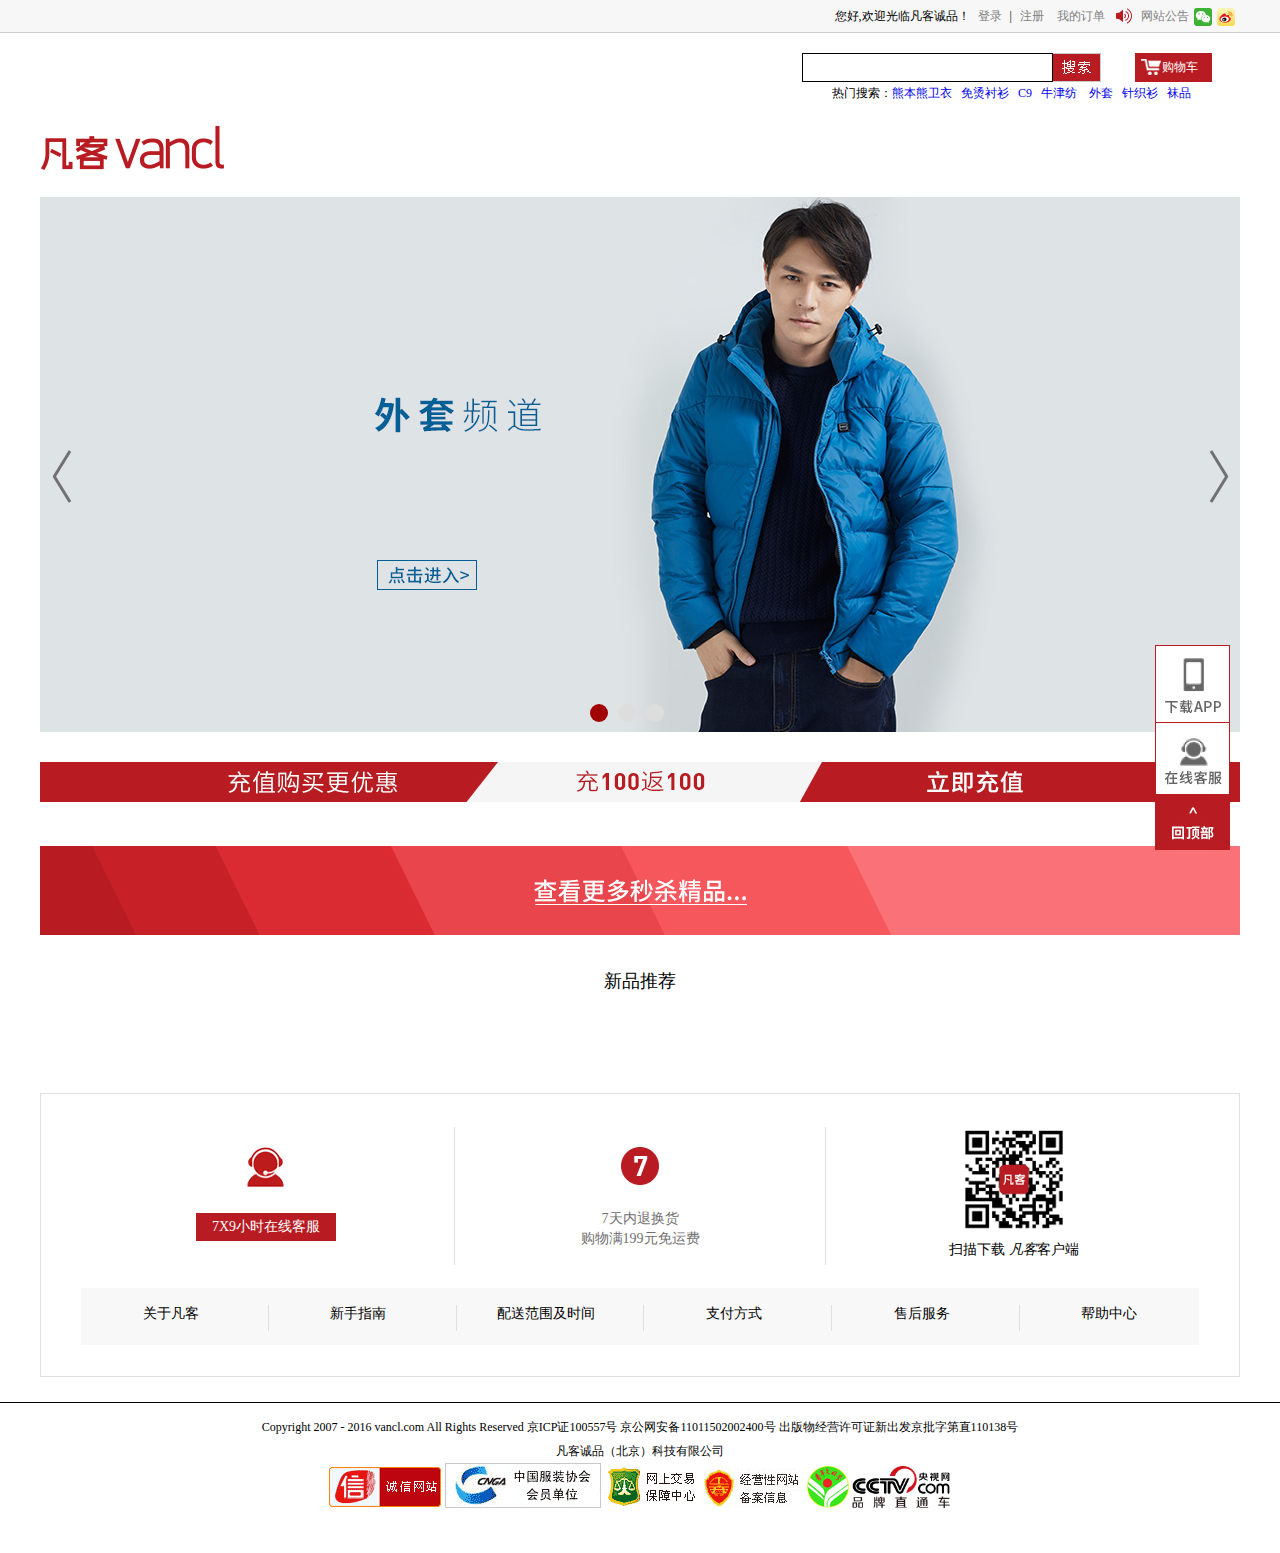
<file: pc-shop/index.html>
<!DOCTYPE html>
<html lang="en">
<head>
    <meta charset="UTF-8">
    <meta name="viewport" content="width=device-width, initial-scale=1.0">
    <meta http-equiv="X-UA-Compatible" content="ie=edge">
    <title>凡客VANCL-互联网快时尚品牌,服装,鞋,配饰,网上购物货到付款网站,7天无条件退货</title>
    <link rel="shortcut icon" href="http://i.vanclimg.com/common/favicon/favicon.ico " type="image/x-icon" />
    <link rel="stylesheet" href="css/index.css">
    <link rel="stylesheet" type="text/css" href="css/ljz.css"/>
</head>
<body>
    <header>
        <div id="A1">
            <div>
                <span>您好,欢迎光临凡客诚品！ </span><span class="login"> <a href="login.html">登录</a> | <a href="register.html">注册</a></span> <a href="#">我的订单</a><a href="#"><img src="img/notice.png" alt=""> 网站公告</a><img src="img/w1.jpg" alt=""><img src="img/w2.jpg" alt="">
            </div> 
        </div>
    </header>
    <nav>
        <div class="search">
            <div class="search-1">
                <div class="a1"><input type="text" class="b1" id="search"><input type="button"  class="b2" id="btn1"></div> 
                <div class="a2"><a href="cart.html"><span>购物车</span></a> </div>
                <span>热门搜索：<a href="#">熊本熊卫衣  </a>&nbsp&nbsp<a href="#">免烫衬衫  </a>&nbsp&nbsp<a href="#">C9  </a>&nbsp&nbsp<a href="#">牛津纺  </a>&nbsp&nbsp
                    <a href="#">外套  </a>&nbsp&nbsp<a href="#">针织衫  </a>&nbsp&nbsp<a href="#">袜品  </a></span>
            </div>
        </div>      
        <div class="nav">
            <a href="#"></a>
            <ul id="nav">
            </ul>  
        </div>
        <div class="banner">
            <div class="btns">
                <a href="javascript:;" class="leftBtn" ></a>
                <a href="javascript:;" class="rightBtn"></a>
            </div>
            <div class="m_unit">
                <ul>
                    <li class="oLi"><a href="#"><img src="img/banner01.jpg" alt="" /></a></li>
                    <li><a href="#"><img src="img/banner02.jpg" alt="" /></a></li>
                    <li><a href="#"><img src="img/banner03.jpg" alt="" /></a></li>
                </ul>
            </div>
            <div class="circles">
                 <ol>
                    <li class="cur"></li>
                    <li></li>
                    <li></li>
                </ol>
            </div>
    </div>    
        <a href="#" class="czt"><img src="img/czt.jpg" alt=""></a>
    
</nav>
<div class="main">
    <!-- <h2>
       <p> 秒杀即将开始，距开始还有<span>00</span><span>00</span><span>00</span></p>
    </h2> -->
    <ul class="goodsUl" id="goodsUl">

    </ul>
    <a href="#"><img src="img/web824.jpg" alt=""></a>
</div>
<div class="xinping">
    <h3>新品推荐</h3>
    <ul class="shop" id="shop"></ul>
</div>
<aside>
    <div>
        <div>
            <ul>
                <li>
                    <img src="img/onlinecustomer.png" alt="">
                    <p>7X9小时在线客服</p>
                </li>
                <li>
                    <img src="img/seven.png" alt="">
                    <p>7天内退换货</p>
                    <p>购物满199元免运费</p>              
                </li>
                <li>
                    <img src="img/2014_8_29_16_39_33_7709.jpg" alt="">
                    <p>
                        扫描下载 <em>凡客</em>客户端  
                    </p>
                </li>
            </ul>
        </div>
        <div>
            <ul>
                <li><a href="#">关于凡客</a></li>
                <li><a href="#">新手指南</a></li>
                <li><a href="#">配送范围及时间</a></li>
                <li><a href="#">支付方式</a></li>
                <li><a href="#">售后服务</a></li>
                <li><a href="#">帮助中心</a></li>
            </ul>
        </div>
    </div>
</aside>
<footer>
    <p>Copyright 2007 - 2016 vancl.com All Rights Reserved 京ICP证100557号 京公网安备11011502002400号 出版物经营许可证新出发京批字第直110138号</p>
    <p>凡客诚品（北京）科技有限公司</p>
    <span>
        <a href="#"></a>
        <a href="#"></a>
        <a href="#"></a>
        <a href="#"></a>
        <a href="#"></a>
        <a href="#"></a>
    </span>
</footer>
<section>
    <a href="#"></a>
    <a href="#"></a>
    <a href="#"></a>
</section>
<script src="js/jquery-1.12.3.min.js"></script>
<script src="js/lbt.js"></script>
<script src="js/ljz.js"></script>
<script>
    
</script>
</body>
</html>
</file>
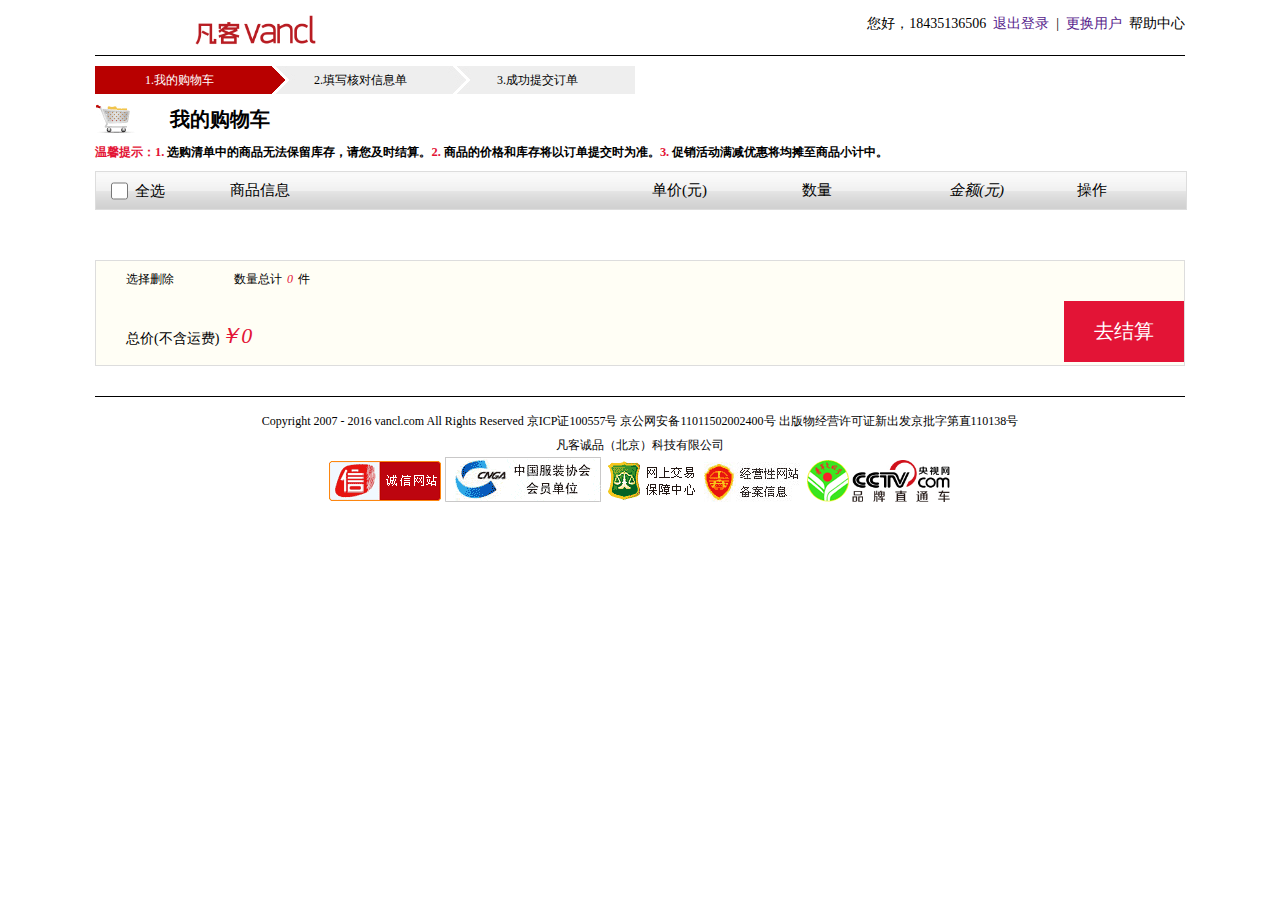
<file: pc-shop/cart.html>
<!DOCTYPE html>
<html>
	<head>
		<meta charset="UTF-8">
		<title>购物车页面</title>
		<link rel="stylesheet" type="text/css" href="css/cart.css"/>
	</head>
	<body>
		<header>
			<a href="index.html"><img src="img/logo18546.png" alt=""></a> 
			<span>您好，18435136506&nbsp&nbsp<a href="">退出登录&nbsp&nbsp</a>|<a href="">&nbsp&nbsp更换用户</a>&nbsp&nbsp<a>帮助中心</a></span>
		</header>
		<div class="shop" id="Shop">
			<div> <span> 1.我的购物车</span><span> 2.填写核对信息单</span><span>3.成功提交订单</span> </div>
			<h1><div></div> 我的购物车</h1>
			<h5><span>温馨提示：1.</span> 选购清单中的商品无法保留库存，请您及时结算。<span>2.</span> 商品的价格和库存将以订单提交时为准。<span>3.</span> 促销活动满减优惠将均摊至商品小计中。</h5>
			<div class="shop-list">
				<div class="shop-list-check">
					<input type="checkbox" id="selectAll"/>
					<i>全选</i>
				</div>
				<div class="shop-list-mas">商品信息</div>
				<div class="shop-list-one">单价(元)</div>
				<div class="shop-list-s">数量</div>
				<em>金额(元)</em>
				<span>操作</span>
			</div>
		</div>
		
		<div class="shop-set" id="shopSet">
			<div class="shop-set-box">
				<p> <span id="Delete">选择删除</span><span>数量总计<em id="Amount">0</em>件</span></p>
				<span>总价(不含运费)<em id="Money">￥0</em></span>
				<a id="checkout">去结算</a>
			</div>
		</div>
		<footer>
				<p>Copyright 2007 - 2016 vancl.com All Rights Reserved 京ICP证100557号 京公网安备11011502002400号 出版物经营许可证新出发京批字第直110138号</p>
				<p>凡客诚品（北京）科技有限公司</p>
				<span>
					<a href="#"></a>
					<a href="#"></a>
					<a href="#"></a>
					<a href="#"></a>
					<a href="#"></a>
					<a href="#"></a>
				</span>
		</footer>
		
		
		<script src="js/jquery-1.12.3.min.js" type="text/javascript" charset="utf-8"></script>
		<script type="text/javascript">
			
			$.ajax({
				"url":"http://h6.duchengjiu.top/shop/api_cart.php?token="+localStorage.token,
				"type":"GET",
				"dataType": "json",
				"success": function(response){
					console.log(response);
					
					if(response.data.length > 0){
						//循环数据
						for(var i=0;i<response.data.length;i++){
							var obj = response.data[i];
							
							var html = `<div class="goods">
										<div class="goods-box">
											<input type="checkbox" class="chkbox"/>
											<input type="hidden" class="goods_id" value=" ${ obj.goods_id } "/>
											<img src="${ obj.goods_thumb }" alt="" />
											<p>${ obj.goods_name }</p>
										</div>
										
										<div class="goods-one">${ obj.goods_price }</div>
										<div class="goods-lists">
											<span class="left-button">-</span>
											<input type="text" class="center-text" value="${ obj.goods_number }"/>
											<span class="right-button">+</span>
										</div>
										<div class="goods-sum">${ obj.goods_price * obj.goods_number }</div>
										<div class="goods-op">
											<span>删除</span>
										</div>
									</div>`;
							
							
							$("#Shop").html( $("#Shop").html()+html );
						}
						
						//添加删除事件
						$(".goods-op").click(function(){
							alert("是否要删除！");
							var goods = this.parentNode;
//							console.log(goods);
							$(goods).remove();
							//删除数据库中，相应的内容
							updetaCartAjax(this,0);
						})
						
						//加号事件
						$(".right-button").click(function(){
							uadataCart(this,"+1");
						})
						//减号事件
						$(".left-button").click(function(){
							uadataCart(this,"-1");
						})
						//键盘事件监听上下两个按钮
//						$(".center-text").keydown(function(){
//							stepSetGoods(this,event);
//						})
						$(".center-text").blur(function(){
							setGoods(this);
						})
						
					}
				}
			});
			

//选中元素删除商品信息
$("#Delete").click(function(){
	//找到商品信息goods里面的复选框(选中状态的)
	var inputs = $(".goods input:checked");
//	console.log(inputs);
	
	
	
	for(var i=0;i<inputs.length;i++){
		var goods_id = document.getElementsByClassName("goods_id")[0].value;
		
		var goodsL = inputs[i].parentNode.parentNode;
//		console.log(goodsL);

		goodsL.parentNode.removeChild(goodsL);
		
		var inpParent = inputs[i].parentNode;
		console.log(inpParent);
		//删除数据库中，相应的内容
		updetaCartAjax(inpParent,0);
	}
	
	
})


//全选和全不选 全局事件委托方法
$("#Shop").click(function(event){
	if(event.target.id === "selectAll" ){
		//得到全选按钮的当前选中状态，存入变量
		var selected = event.target.checked;
//		console.log(selected);
//		console.log( event.target);

		//通过类名找到所有商品的复选框的类数组
		var checkBoxs = document.getElementsByClassName("chkbox");
//		console.log(checkBoxs);
		for(var i=0;i<checkBoxs.length;i++){
			checkBoxs[i].checked = selected;
		}
		showSum();
		return;
	}
	
	//除了全选复选框事件
	if( event.target.type == "checkbox" ){
		showSum();
	}
	
})


//显示总价和选中商品数量
function showSum(){
	//动态得到商品数据的类数组
	var goods = document.getElementsByClassName("goods");
	
	//信号量
	var sum = 0;  //金额累加器
	var num = 0;  //商品数量累加器
	
	for(var i =0;i<goods.length;i++){
		var goodObj = goods[i];
		
		if( $(goodObj).children("div:first").children("input").is(":checked") ){
			sum += parseInt( $(goodObj).children("div:eq(3)").text() );  
			num += parseInt( $(goodObj).children("div:eq(2)").children("input").val() );
		}
		
	}
	
	$("#Money").text("￥"+sum);
	$("#Amount").text(num);
}

//上，下按钮的监听
function stepSetGoods(obj,event){
	event.preventDefault();
	
	if(event.keyCode === 40){
		uadataCart(obj,"-1");
	}else if(event.keyCode === 38){
		uadataCart(obj,"+1");
	}
}

//设置某件商品数量
function setGoods(obj){
	//获取输出的内容
	var num = parseInt( $(obj).val() );
	
	//判断商品数量的值，大于或者小于范围
	if(num < 1 || isNaN(num)){
		$(obj).val(1);
	}
	if(num > 10){
		$(obj).val(10);
	}
	
	uadataCart(obj,$(obj).val());
}

//改变购物车商品数量的业务函数
function uadataCart(obj,num){
	//找对象
	var goods = obj.parentNode.parentNode;
	var goods_id = goods.getElementsByClassName("goods_id")[0].value;
	var goods_number = goods.getElementsByClassName("center-text")[0];
	var goods_number_value= parseInt(goods_number.value);
	var goods_price = goods.getElementsByClassName("goods-one")[0];
	var goods_price_value = parseInt(goods_price.innerText);
	var goods_sum = goods.getElementsByClassName("goods-sum")[0];
	
	//判断范围
	if(num == "-1" && goods_number_value <= 1){
		return;
	}
	if(num == "+1" && goods_number_value >= 10){
		return;
	}
	
	
	if( num === "-1"){
		goods_number_value--;
	}else if( num === "+1"){
		goods_number_value++;
	}else if( num > 0 ){
		goods_number_value = num;
	}else{
		goods_number_value = 1;
	}
	
	//当前商品的值               改变后的变量
	goods_number.value = goods_number_value;
	
	//算出合计金额
	var subtotal = goods_number_value * goods_price_value;
	
	console.log(subtotal);
	//把合计金额改变
	goods_sum.innerText = subtotal;
	
	//调用总金额函数
	showSum();
}


//通过ajax删除商品数据
function updetaCartAjax(obj,num){
	var goods = obj.parentNode;
	var goods_id = goods.getElementsByClassName("goods_id")[0].value;
//	console.log(goods_id)
	
	
	$.ajax({
		"url":"http://h6.duchengjiu.top/shop/api_cart.php?token="+ localStorage.token,
		"type":"POST",
		"dataType": "json",
		"data": {
			"goods_id": goods_id,
			"number": num
		},
		"success": function(response){
				console.log(response);
		}
	});
}
//去下订单页面，到这总金额过去
$("#checkout").click(function(){
	var sum = $("#Money").text().substr(1);
	
	location.href = "checkout.html?sum=" +sum;
	
	
})
			
		</script>
	</body>
</html>
</file>
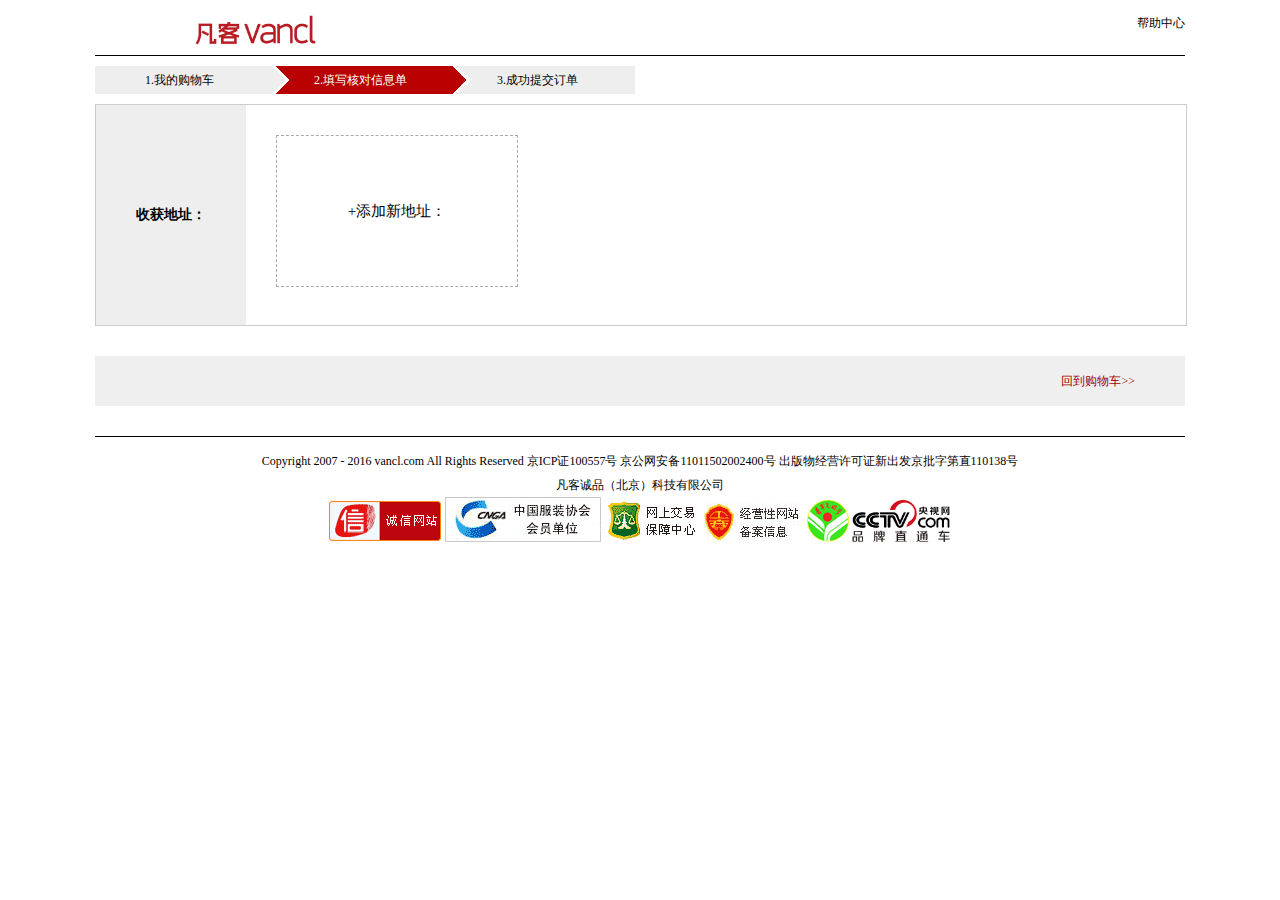
<file: pc-shop/checkout.html>
<!DOCTYPE html>
<html>
	<head>
		<meta charset="UTF-8">
		<title>下订单页面</title>
		<link rel="stylesheet" href="css/checkout.css" />
	</head>
	<body>
			<header>
				<a href="index.html"><img src="img/logo18546.png" alt=""></a> 
				<span><a href="http://help.vancl.com/">帮助中心</a></span>
			</header>
			<div class="shop" id="Shop">
				<div> <span> 1.我的购物车</span><span> 2.填写核对信息单</span><span>3.成功提交订单</span> </div>
				<div class="address">
					<div>收获地址：</div>
					<ul class="addess-ul"></ul>
					<span class="newAddress">+添加新地址：</span>
					
				</div>
				<div class="add" id="add">
					<span class="close">X</span>
					<form action="">
						<p>
							收货人姓名：
							<input type="text" name="address_name" placeholder="请输入收货人姓名"/>
						</p>
						<p>
							手机：
							<input type="text" name="mobile" placeholder="请输入收货人手机号码"/>
						</p>
						<p>
							省：
							<input type="text" name="province" placeholder="请输入收货人所在省"/>
						</p>
						<p>
							市：
							<input type="text" name="city" placeholder="请输入收货人所在市"/>
						</p>
						<p>
							区：
							<input type="text" name="district" placeholder="请输入收货人所在区"/>
						</p>
						<p>
							地址：
							<input type="text" name="address" placeholder="请输入收货人地址"/>
						</p>
						<input type="button" value="新建收货信息" id="btn" style="margin-top:20px;margin-left: 20px;"/>
					</form>
				</div>
			</div>
			<div>
				<!-- <p>商品清单</p>  -->
				<a href="cart.html">回到购物车>></a>
			</div>
			<div></div>
			<!-- <div>
				<span>已支付￥元，还需支付￥元</span>
			</div>
			<div>
				<div>祝您下单愉快，普通商品从签收之日起7日内，可享受7天无理由退换货。</div>
				<button>提交订单</button>
			</div> -->
			<footer>
					<p>Copyright 2007 - 2016 vancl.com All Rights Reserved 京ICP证100557号 京公网安备11011502002400号 出版物经营许可证新出发京批字第直110138号</p>
					<p>凡客诚品（北京）科技有限公司</p>
					<span>
						<a href="#"></a>
						<a href="#"></a>
						<a href="#"></a>
						<a href="#"></a>
						<a href="#"></a>
						<a href="#"></a>
					</span>
			</footer>
		<script src="js/jquery-1.12.3.min.js" type="text/javascript" charset="utf-8"></script>
		<script type="text/javascript">
		address_id = 0;
		function addreddAjax(){
			$.ajax({
				"url": "http://h6.duchengjiu.top/shop/api_useraddress.php?token="+localStorage.token,
				"type": "GET",
				"dataType": "json",
				"success": function(response){
					console.log(response);
					
					var html = '';
					for(var i=0;i<response.data.length;i++){
						var obj = response.data[i];
						
						html += '<li class="address-item" data-id="' + obj.address_id +'">收货人：'
								+ obj.address_name+"<br>"
								+ '省份：' + obj.province+"<br>"
								+ '市：'   + obj.city+"<br>"
								+ '地区：' + obj.district+"<br>"
								+ '街道：' + obj.address+"<br>"
								+ '手机号' + obj.mobile+"<br>"
								+ '<span class="remove">删除</span></li>'; 
						
					}
					console.log(html)
					$(".addess-ul").append(html);
					console.log($(".addess-ul"))
					$(".address-item").click(function(event){
						$(this).addClass("active").siblings().removeClass("active");
						
						if(event.target){
							address_id = event.target.getAttribute("data-id");
							console.log(address_id);
						}
					})
					$(".remove").click(function(){
						console.log(this.parentNode);
						var removeLi = this.parentNode;
						removeLi.parentNode.removeChild(removeLi);
						removeAjax(removeLi);
					})
					
				}
			})
		}

		addreddAjax();	
		function removeAjax(obj){
			console.log( $(obj).attr("data-id") );
			
			var address_id = $(obj).attr("data-id");
			
			$.ajax({
				"url":"http://h6.duchengjiu.top/shop/api_useraddress.php?token=" +localStorage.token+ "&status=delete&address_id="+address_id,
				"type":"get",
				"dataType": "json",
				"success": function(response){
					console.log(response);
				}
			});	
		}
		$(".newAddress").click(function(){
			$("#add").show();
		})
		$(".close").click(function(){
			$("#add").hide();
		})
		$("#btn").click(function(){
			var data = $("form").serialize();
			console.log(data);
			$.ajax({
				"url":"http://h6.duchengjiu.top/shop/api_useraddress.php?token="+localStorage.token+"&status=add",
				"type":"POST",
				"dataType": "json",
				"data": data,
				"success": function(response){
					console.log(response)
					if(response.code === 0){
						$("#add").hide();
						addreddAjax();
					}		
				}
			});
		})
		var sum = location.search.substr(5);		
		$("#sum").html("<h3>当前订单总金额是：￥"+sum+"</h3>");
		$("#order").click(function(){	
			if(address_id === 0){
				alert("请选择地址后在下订单");
				return;
			}
			$.ajax({
				"url":"http://h6.duchengjiu.top/shop/api_order.php?token="+localStorage.token+"&status=add",
				"type":"POST",
				"dataType": "json",
				"data": {
					"address_id": address_id, 
					"total_prices": sum
				},
				"success": function(response){
					console.log(response);
					if(response.code === 0){
						alert("下订单成功！");
						location.href = "order.html";
					}
				}
			});			
		})
		</script>
	</body>
</html>
</file>
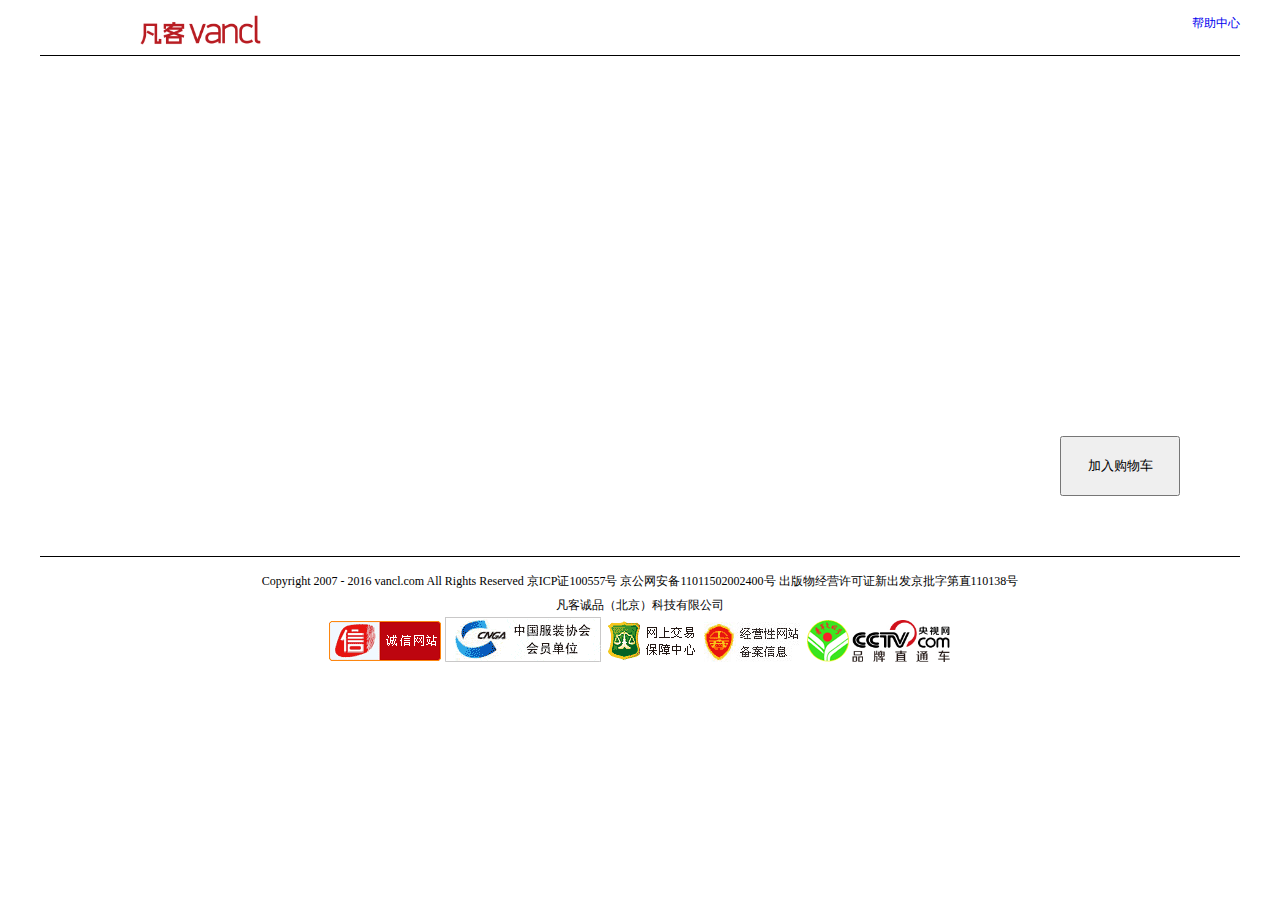
<file: pc-shop/detail.html>
<!DOCTYPE html>
<html>
	<head>
		<meta charset="UTF-8">
		<title>商品详情页</title>
		<style>
		*{margin: 0;padding:0}
		a{text-decoration: none}
		li{list-style: none}
		img{border: none}
		header{
			width: 1200px;
			height: 40px;
			padding-top: 15px;
			border-bottom: 1px solid black;
			margin: 0 auto;
		}
		header img{
			height: 30px;
			float: left;
			margin-left: 100px;
		}
		header span{
			float: right;
			font-size: 12px;	
		}
		#box{
			width: 1200px;
			height:500px;
			margin: 0 auto;
			position: relative
		}
		#box img{
			margin-top: 40px;
			margin-left: 90px;
			display: block;
			float: left;
		}
		#box div{
			width: 500PX;
			margin-top: 40px;
			margin-left: 90px;
			float: left;
		}
		#box div p{
			line-height: 30px;
		}
		#box div p:first-child{
			font-size: 24px;
			line-height: 34px;
			margin-bottom: 20px;
		}
		#box button{
			width:120px;
			height: 60px;
			position: absolute;
			right: 60px;
			bottom: 60px;
		}
		footer{
			width: 1200px;
			height: 124px;
			padding-top:12px;
			margin:0 auto 14px;
			text-align: center;
			font-size: 12px;
			border-top: 1px solid black
		}
		footer p{
			line-height: 24px
		}
		footer span a:nth-child(1){
			background: url("img/spritesbgtop.png") no-repeat scroll 0 -581px transparent;
			display: inline-block;
			height: 42px;
			width: 113px;
		}
		footer span a:nth-child(2){
			background: url("img/spritesbgtop.png") no-repeat scroll 0 -629px transparent;
			display: inline-block;
			height: 45px;
			width: 156px;
		}
		footer span a:nth-child(3){
			background: url("img/spritesbgtop.png") no-repeat scroll 0 -675px transparent;
			display: inline-block;
			height: 42px;
			width: 96px;
		}
		footer span a:nth-child(4){
			background: url("img/spritesbgtop.png") no-repeat scroll -97px -675px transparent;
			display: inline-block;
			height: 42px;
			width: 101px;
		}
		footer span a:nth-child(5){
			background: url("img/spritesbgtop.png") no-repeat scroll -202px -675px transparent;
			display: inline-block;
			height: 42px;
			width: 42px;
		}
		footer span a:nth-child(6){
			background: url("img/kexin_brand_for_others.png") no-repeat;
			background-size: 98px;
			display: inline-block;
			height: 42px;
			width: 100px;
		}
		</style>
	</head>
	<body>
		<!-- <p>
			<input type="text" id="str" placeholder="商品id进行搜索"/>
			<input type="button" value="搜索id" id="btn"/>
		</p> -->
		<header>
			<a href="index.html"><img src="img/logo18546.png" alt=""></a> 
		<span><a href="http://help.vancl.com/">帮助中心</a></span>
		</header>
		<div id="box">
			<button id="crat">加入购物车</button>
		</div>
		<footer>
			<p>Copyright 2007 - 2016 vancl.com All Rights Reserved 京ICP证100557号 京公网安备11011502002400号 出版物经营许可证新出发京批字第直110138号</p>
			<p>凡客诚品（北京）科技有限公司</p>
			<span>
				<a href="#"></a>
				<a href="#"></a>
				<a href="#"></a>
				<a href="#"></a>
				<a href="#"></a>
				<a href="#"></a>
			</span>
		</footer>
		
		<script src="js/jquery-1.12.3.min.js" type="text/javascript" charset="utf-8"></script>
		<script type="text/javascript">
			var str = location.search.substr(1);
			var goodId = str.split("=");
			console.log(goodId[1]);
			$.ajax({
				"url":"http://h6.duchengjiu.top/shop/api_goods.php",
				"type": "GET",
				"dataType": "json",
				"data": {
					"goods_id": goodId[1]
				},
				"success": function(response){
					console.log(response);
					$("#box").append('<img src="' +response.data[0].goods_thumb+ '" alt="" /><div><p>' +response.data[0].goods_name+  '</p><p>' +response.data[0].goods_desc+  '</p><p class="oP">￥' +response.data[0].price+'</p></div>')
					
				}
				
			});
			
			
			// //通过商品id搜索商品内容
			// $("#btn").click(function(){
			// 	var strNew = $("#str").val();
				
			// 	console.log(strNew);
				
				
			// 	$.ajax({
			// 	"url":"http://h6.duchengjiu.top/shop/api_goods.php",
			// 	"type": "GET",
			// 	"dataType": "json",
			// 	"data": {
			// 		"goods_id":strNew
			// 	},
			// 	"success": function(response){
			// 		console.log(response);
					
					
			// 		$("#box").html('<li><img src="' +response.data[0].goods_thumb+ '" alt="" /><p><a href="#">' +response.data[0].goods_name+  '</a></p><p>' +response.data[0].goods_desc+  '</p><p class="oP">￥' +response.data[0].price+'</p></li>')
					
			// 	}
				
			// });
			// })
			$("#crat").click(function(){
				if( !localStorage.getItem("token") ){
					alert("请登录后才能使用加入购物车功能！");
					
					location.href = "login.html#callback=" +location.href;
					return;
				}
				
				console.log(goodId[1]);
				var goods_number = localStorage.getItem("cart"+goodId[1]);
				goods_number = goods_number ? parseInt(goods_number)+1 : 1;
				$.ajax({
					"url":"http://h6.duchengjiu.top/shop/api_cart.php?token="+ localStorage.token,
					"type":"POST",
					"dataType": "json",
					"data": {
						"goods_id": goodId[1],
						"number": goods_number
					},
					"success": function(response){
						console.log(response);
						localStorage.setItem("cart"+goodId[1],goods_number);
					}
				});
			})
		</script>
	</body>
</html>
</file>
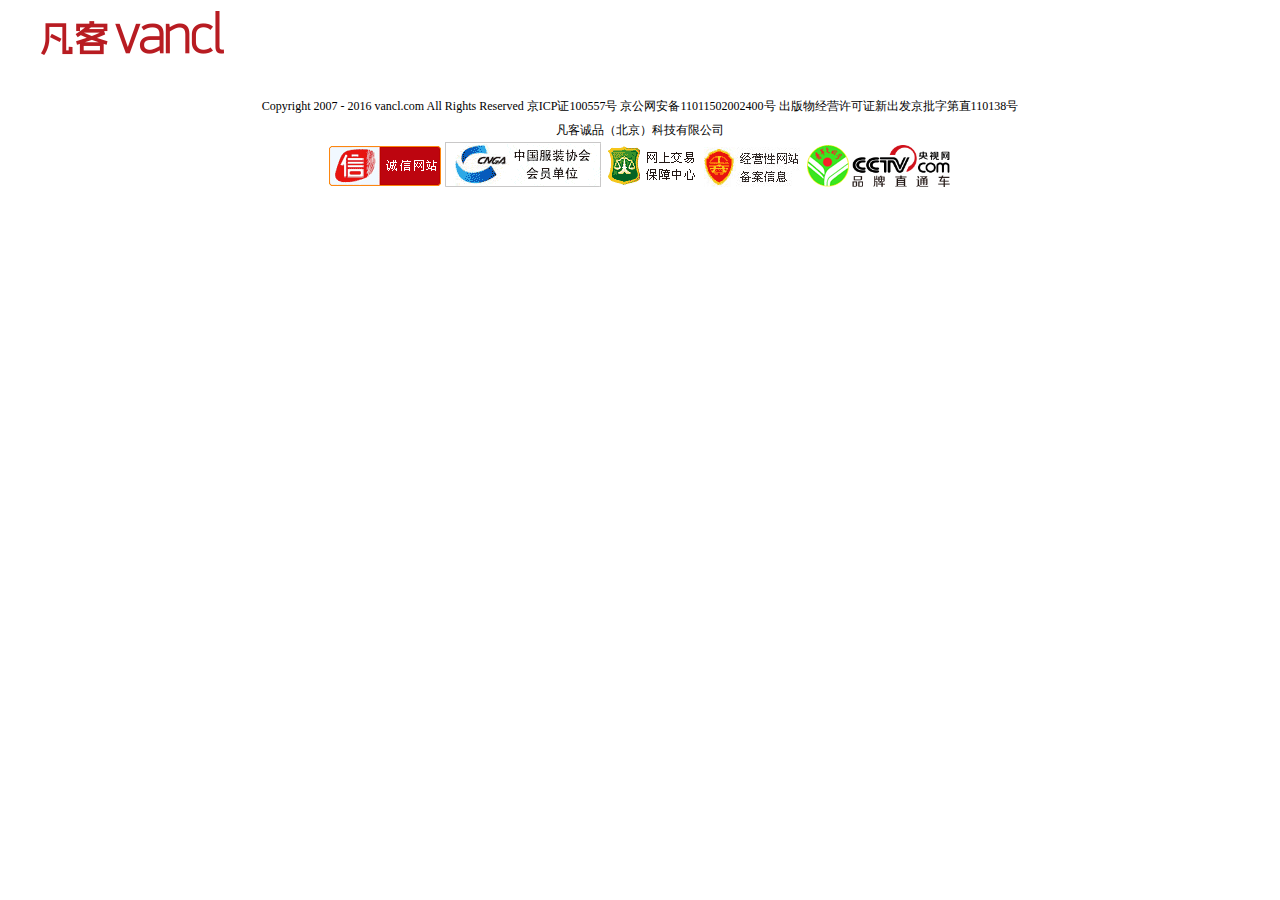
<file: pc-shop/list.html>
<!DOCTYPE html>
<html>
	<head>
		<meta charset="UTF-8">
		<title>分类页面</title>
		<link rel="stylesheet" type="text/css" href="css/ljz.css"/>
		<link rel="stylesheet" type="text/css" href="css/index.css"/>
	</head>
	<body>
		<nav>
			<div class="nav">
				<a href="#"></a>
				<ul id="nav">
				</ul>  
			</div>
		</nav>
		<div class="main">
			<ul class="goodsUl" id="goodsUl">
						
			</ul>
		</div>
		<footer>
				<p>Copyright 2007 - 2016 vancl.com All Rights Reserved 京ICP证100557号 京公网安备11011502002400号 出版物经营许可证新出发京批字第直110138号</p>
				<p>凡客诚品（北京）科技有限公司</p>
				<span>
					<a href="#"></a>
					<a href="#"></a>
					<a href="#"></a>
					<a href="#"></a>
					<a href="#"></a>
					<a href="#"></a>
				</span>
			</footer>
		<script src="js/jquery-1.12.3.min.js" type="text/javascript" charset="utf-8"></script>
		<script type="text/javascript">
			$.get("http://h6.duchengjiu.top/shop/api_cat.php",function(response){		
				for(var i=0;i<response.data.length;i++){
					$("#nav").append('<li><a href="list.html?cat_id=' +response.data[i].cat_id+ '">' +response.data[i].cat_name+ '</a></li>');
					console.log(response.data.length);
				}	
			})
			var str = location.search.substr(1);
			var catId = str.split("=");
			console.log(catId[1]);
			$.ajax({
				"url":"http://h6.duchengjiu.top/shop/api_goods.php",
				"type": "GET",
				"dataType": "json",
				"data": {
					"cat_id": catId[1]
				},
				"success": function(response){
					console.log(response);
					for(var i=0;i<response.data.length;i++){
						$("#goodsUl").append('<li><img src="' +response.data[i].goods_thumb+ '" alt="" /><p><a href="#">' +response.data[i].goods_name+  '</a></p><p>' +response.data[i].goods_desc+  '</p><p class="oP">￥' +response.data[i].price+'</p></li>')
					}
				}
			});
		</script>
	</body>
</html>
</file>
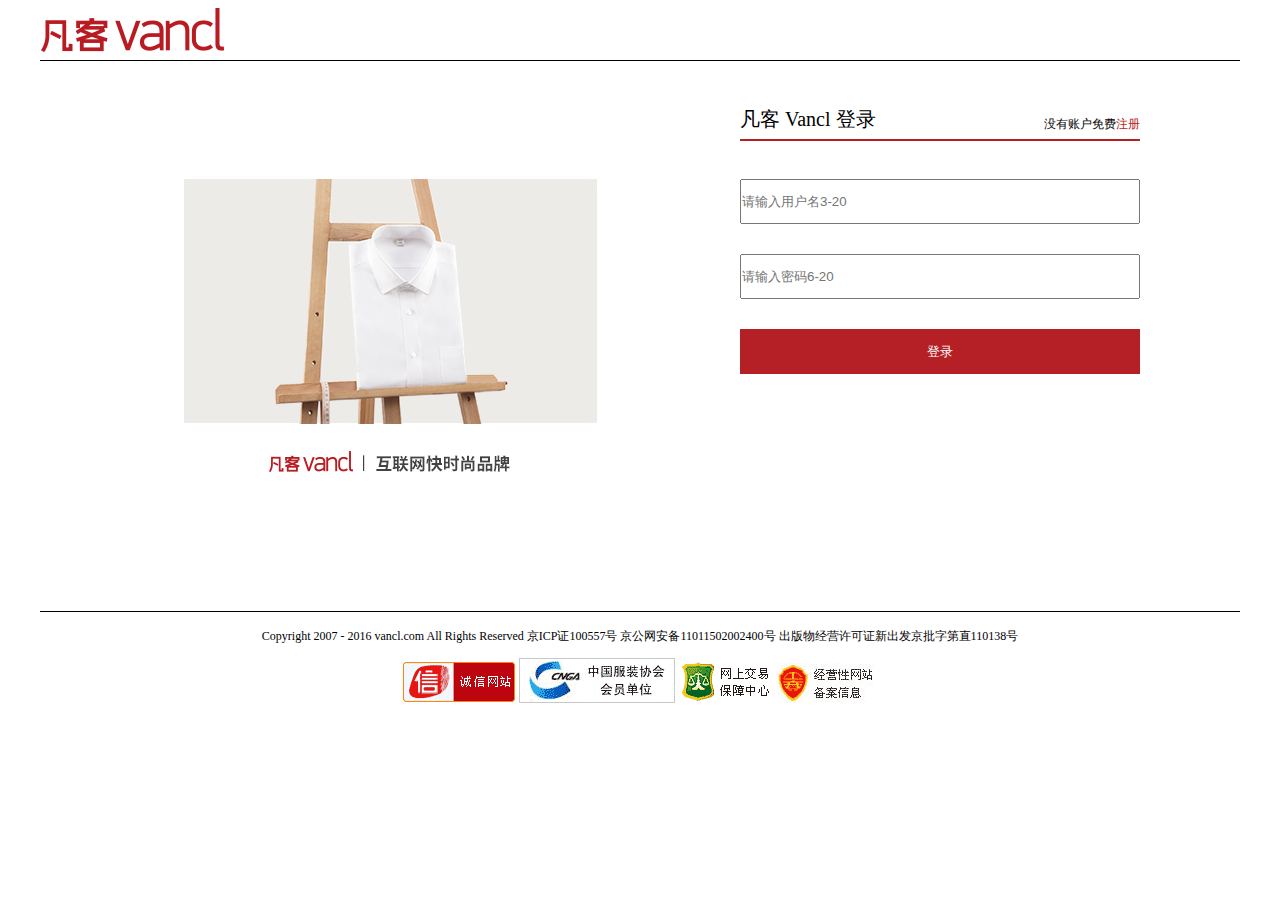
<file: pc-shop/login.html>
<html>
	<head>
		<meta charset="UTF-8">
		<title>登录页面</title>
        <style type="text/css">

			/* .success{
				background: green;
				color: white;
				font-size: 16px;
				display: none;
			}
			.error{
				background: red;
				color: white;
				font-size: 16px;
				display: none;
            } */
            *{margin: 0;padding:0}
            a{text-decoration: none}
            li{list-style: none}
            img{border: none}
            body{width: 100%}
            header{
                width: 1200px;
                height: 60px;
                border-bottom: 1px solid black;
                margin: 0 auto;
            }
            header img{
                margin:7px 0;
            }
            section{
                width: 1200px;
                height: 550px;
                margin: 0 auto;
            }
            section aside{
                width: 700px;
                height: 550px;
                float: left;
                background: white;
            }
            section aside img{
                margin: 100px auto;
                display: block;
            }
            section div{
                width: 500px;
                height: 550px;
                float: left;
            }
            section div h2{
                width: 400px;
                height: 40px;
                border-bottom: 2px solid #B81E20;
                margin-top: 38px;
            }
            section div h2 span{
                font-size: 20px;
                font-weight: 100;
                float: left;
                line-height: 40px;
            }
            section div h2 p{
                font-size: 12px;
                font-weight: 100;
                float: right;
                line-height: 50px;
            }
            section div h2 p a{
                color: #B81E20;
                font-weight: 700px;
            }
            section div h2 p a:hover{
                text-decoration: underline
            }
            section div div input{
                width: 400px;
                height: 45px;
                margin-top: 30px;
            }
            .success{
				background: green;
				color: white;
				font-size: 16px;
				display: none;
			}
			.error{
				background: red;
				color: white;
				font-size: 16px;
				display: none;
			}
            footer{
                width: 1200px;
                height: 124px;
                margin: 0 auto;
                padding-top:12px;
                margin-bottom: 14px;
                text-align: center;
                font-size: 12px;
                border-top: 1px solid black
            }
            footer p{
                line-height: 24px;
                margin-bottom: 10px;
            }
            footer span a:nth-child(1){
                background: url("img/spritesbgtop.png") no-repeat scroll 0 -581px transparent;
                display: inline-block;
                height: 42px;
                width: 113px;
            }
            footer span a:nth-child(2){
                background: url("img/spritesbgtop.png") no-repeat scroll 0 -629px transparent;
                display: inline-block;
                height: 45px;
                width: 156px;
            }
            footer span a:nth-child(3){
                background: url("img/spritesbgtop.png") no-repeat scroll 0 -675px transparent;
                display: inline-block;
                height: 42px;
                width: 96px;
            }
            footer span a:nth-child(4){
                background: url("img/spritesbgtop.png") no-repeat scroll -97px -675px transparent;
                display: inline-block;
                height: 42px;
                width: 101px;
            }
            #login{
                border:none;
                outline: none;
                background-color: #B42025;
                cursor: pointer;
                color: white
            }
		</style>
	</head>
<body>
    <header>
        <img src="img/logo18546.png" alt="">
    </header>
    <section>
        <aside>
                <img src="img/login120412_newlogo.jpg" alt="">
        </aside>
        <div>
            <h2>
                <span>凡客 Vancl 登录</span>
                <p>没有账户免费<a href="register.html">注册</a></p>
            </h2>
            <div>
                <p><input type="text" name="username" placeholder="请输入用户名3-20"/></p>
                <p><input type="password" name="password" placeholder="请输入密码6-20"/></p>
                <p><input type="button" id="login" value="登录"/></p>
            </div>
        </div>	
    </section>
    <footer>
            <p>Copyright 2007 - 2016 vancl.com All Rights Reserved 京ICP证100557号 京公网安备11011502002400号 出版物经营许可证新出发京批字第直110138号</p>
            <span>
                <a href="#"></a>
                <a href="#"></a>
                <a href="#"></a>
                <a href="#"></a>
            </span>
    </footer>
    <script src="js/jquery-1.12.3.min.js" type="text/javascript" charset="utf-8"></script>
    <script type="text/javascript">
        
        //判断当前用户已登录则提示用户，并跳转到首页，否则显示注册登录页面
        if( localStorage.getItem("token") ){
            $("body").html( localStorage.getItem("username") + "您已经登录成功了~请不要重复登录！" );
            
            setTimeout(function(){
                location.href = "index.html";
            },2000);
        }
        
        
        //登录验证
        $("#login").click(function(){
            //获取用户名和密码
            var username = $('input[name="username"]').val();
            var password = $('input[name="password"]').val();
        
            console.log(username,password);
            
            $.ajax({
                "url":"http://h6.duchengjiu.top/shop/api_user.php",
                "type":"POST",
                "dataType": "json",
                "data": {
                    "status": "login",
                    "username": username,
                    "password": password
                },
                "success": function(response){
                    console.log(response);
                    
                    //存储一条信息
//						localStorage.setItem("token",response.data.token);
                    
                    //当登录成功的时候
                    if(response.code === 0){
                        //把个人信息存入变量data
                        var data = response.data;
                        
                        //遍历每一项，prop属性的简写是个变量
                        for(prop in data ){
                            
                            //存储到本地仓库，  （属性，数据[属性]）
                            localStorage.setItem(prop,data[prop]);
                            
                        }
                        //成功后的提示
                        alert(response.message);
                        
                        //判断有callback则跳转到指定callback页面，如果没有则跳转到首页
                        var callbackURL = location.hash.substr(10)
                        
                        if( callbackURL ){
                            window.location.href = callbackURL;
                        }else{
                            //跳转到首页
                            window.location.href = "index.html";
                        }
                        
                        
                    }
                }
            })
            
        })
        
    </script>
</body>
</html>
</file>
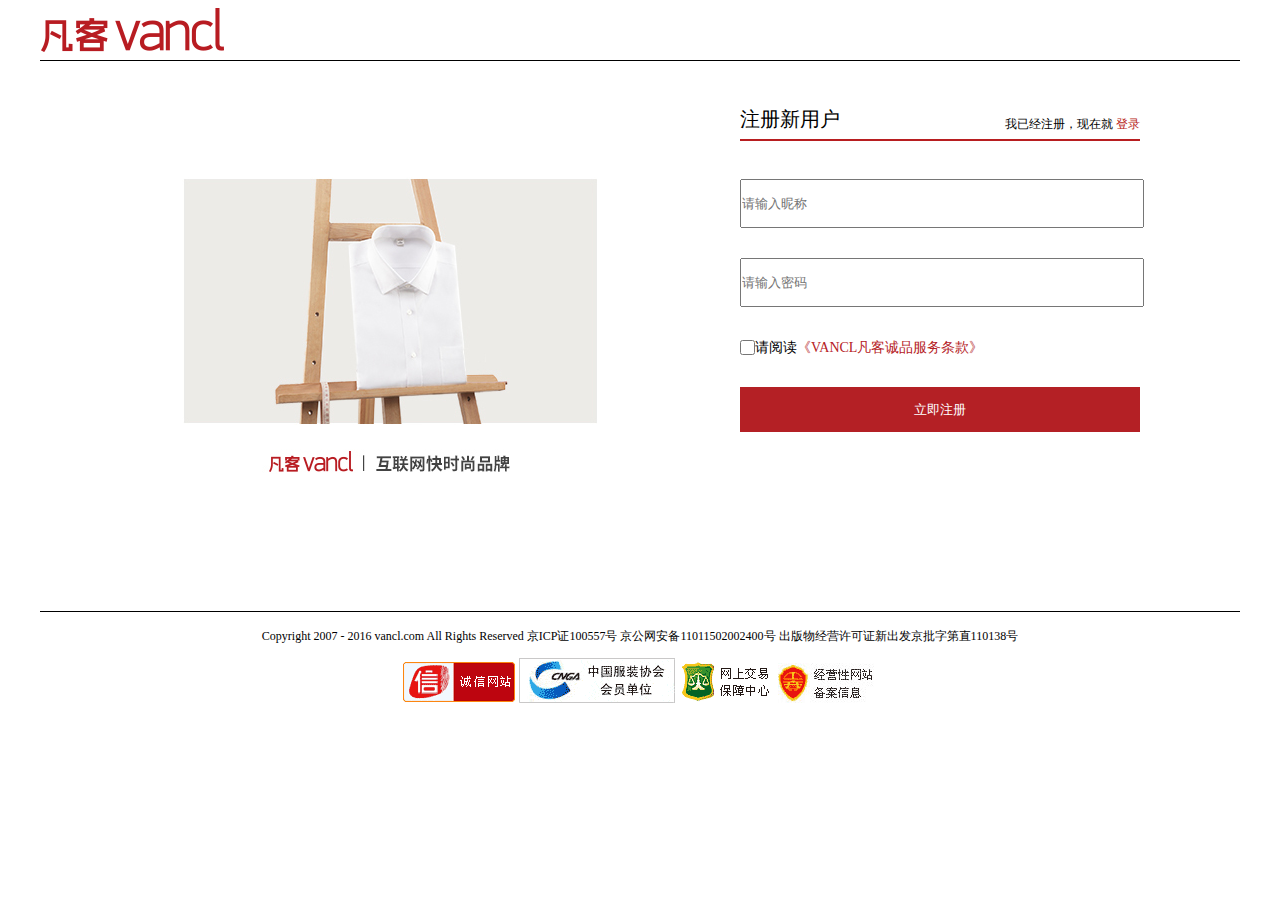
<file: pc-shop/register.html>
<!DOCTYPE html>
<html>
	<head>
		<meta charset="UTF-8">
		<title>注册页面</title>
        <style type="text/css">

			/* .success{
				background: green;
				color: white;
				font-size: 16px;
				display: none;
			}
			.error{
				background: red;
				color: white;
				font-size: 16px;
				display: none;
            } */
            *{margin: 0;padding:0}
            a{text-decoration: none}
            li{list-style: none}
            img{border: none}
            body{width: 100%}
            header{
                width: 1200px;
                height: 60px;
                border-bottom: 1px solid black;
                margin: 0 auto;
            }
            header img{
                margin:7px 0;
            }
            section{
                width: 1200px;
                height: 550px;
                margin: 0 auto;
            }
            section aside{
                width: 700px;
                height: 550px;
                float: left;
                background: white;
            }
            section aside img{
                margin: 100px auto;
                display: block;
            }
            section div{
                width: 500px;
                height: 550px;
                float: left;
            }
            section div h2{
                width: 400px;
                height: 40px;
                border-bottom: 2px solid #B81E20;
                margin-top: 38px;
            }
            section div h2 span{
                font-size: 20px;
                font-weight: 100;
                float: left;
                line-height: 40px;
            }
            section div h2 p{
                font-size: 12px;
                font-weight: 100;
                float: right;
                line-height: 50px;
            }
            section div h2 p a{
                color: #B81E20;
                font-weight: 700px;
            }
            section div h2 p a:hover{
                text-decoration: underline
            }
            section div div input{
                width: 400px;
                height: 45px;
                margin-top: 30px;
            }
            .success{
				background: green;
				color: white;
				font-size: 16px;
				display: none;
			}
			.error{
				background: red;
				color: white;
				font-size: 16px;
				display: none;
			}
            footer{
                width: 1200px;
                height: 124px;
                margin: 0 auto;
                padding-top:12px;
                margin-bottom: 14px;
                text-align: center;
                font-size: 12px;
                border-top: 1px solid black
            }
            footer p{
                line-height: 24px;
                margin-bottom: 10px;
            }
            footer span a:nth-child(1){
                background: url("img/spritesbgtop.png") no-repeat scroll 0 -581px transparent;
                display: inline-block;
                height: 42px;
                width: 113px;
            }
            footer span a:nth-child(2){
                background: url("img/spritesbgtop.png") no-repeat scroll 0 -629px transparent;
                display: inline-block;
                height: 45px;
                width: 156px;
            }
            footer span a:nth-child(3){
                background: url("img/spritesbgtop.png") no-repeat scroll 0 -675px transparent;
                display: inline-block;
                height: 42px;
                width: 96px;
            }
            footer span a:nth-child(4){
                background: url("img/spritesbgtop.png") no-repeat scroll -97px -675px transparent;
                display: inline-block;
                height: 42px;
                width: 101px;
            }
            #reg{
                border:none;
                outline: none;
                background-color: #B42025;
                cursor: pointer;
                color: white
            }
		</style>
	</head>
<body>
    <header>
        <img src="img/logo18546.png" alt="">
    </header>
    <section>
        <aside>
                <img src="img/login120412_newlogo.jpg" alt="">
        </aside>
        <div>
            <h2>
                <span>注册新用户</span>
                <p> 我已经注册，现在就<a href="login.html"> 登录</a></p>
            </h2>
            <div>
                <p><input type="text" name="username" placeholder="请输入昵称"/><br> <span class="success">用户名可以使用</span>
                    <span class="error">用户名重复，请从新输入</span></p> 
                <p><input type="password" name="password" placeholder="请输入密码"/><br><span class="success">6-20位字符，可使用字符数字或符号的组合</span></p>
                <p><input type="checkbox" id="checkbox-id" style="width:15px;height:15px;position:relative;top:3px"><span style="font-size:14px;">请阅读<a href="http://help.vancl.com/Category/69-1.html" style="color:#B52024">《VANCL凡客诚品服务条款》</a> </span><br> <input type="button" value="立即注册" id="reg"/> </p>  
            </div> 
        </div>	
    </section>
    <footer>
            <p>Copyright 2007 - 2016 vancl.com All Rights Reserved 京ICP证100557号 京公网安备11011502002400号 出版物经营许可证新出发京批字第直110138号</p>
            <span>
                <a href="#"></a>
                <a href="#"></a>
                <a href="#"></a>
                <a href="#"></a>
            </span>
    </footer>
		
		
<script src="js/jquery-1.12.3.min.js" type="text/javascript" charset="utf-8"></script>
<script type="text/javascript">
			
//用户名验证是否重复
			$('input[name="username"]').blur(function(){
				var username = $('input[name="username"]').val();
				$.ajax({
					"url": "http://h6.duchengjiu.top/shop/api_user.php",
					"type": "POST",
					"dataType": "json",
					"data": {
						"status": "check",
						"username": username
					},
					"success": function(response){
						if(response.code === 0){
							//成功
							$(".success").show();
							$(".error").hide();
						}else{
							$(".error").show();
							$(".success").hide();
						}
					}
				});
			})
			//注册的验证
			$("#reg").click(function(){
				var username = $('input[name="username"]').val();
				var password = $('input[name="password"]').val();
				if(password.length < 6 || password.length > 20){
					alert("密码长度应该是6-20位之间");
					return;
				}
                if(checkbox !== true){
                console.log("您好，请仔细阅读条款！");
                return;
                }
				$.ajax({
					"url": "http://h6.duchengjiu.top/shop/api_user.php",
					"type": "POST",
					"dataType": "json",
					"data": {
						"status": "register",
						"username": username,
						"password": password
					},
					"success": function(response){
						console.log(response);
						
						if(response.code === 0){
							alert("注册成功！~");
							window.location.href = "login.html";
						}
					}
				});
				
            })
            // function pd(){
            // if($('#checkbox-id').is(':checked')) {
            //     // $("#reg").attr("disabled", false);
            //     console.log(1)
            // }else{
            //     // $("#reg").attr("disabled", true); 
            //     console.log(0)
            // }
            // }
            

            
</script>
</body>
</html>
</file>
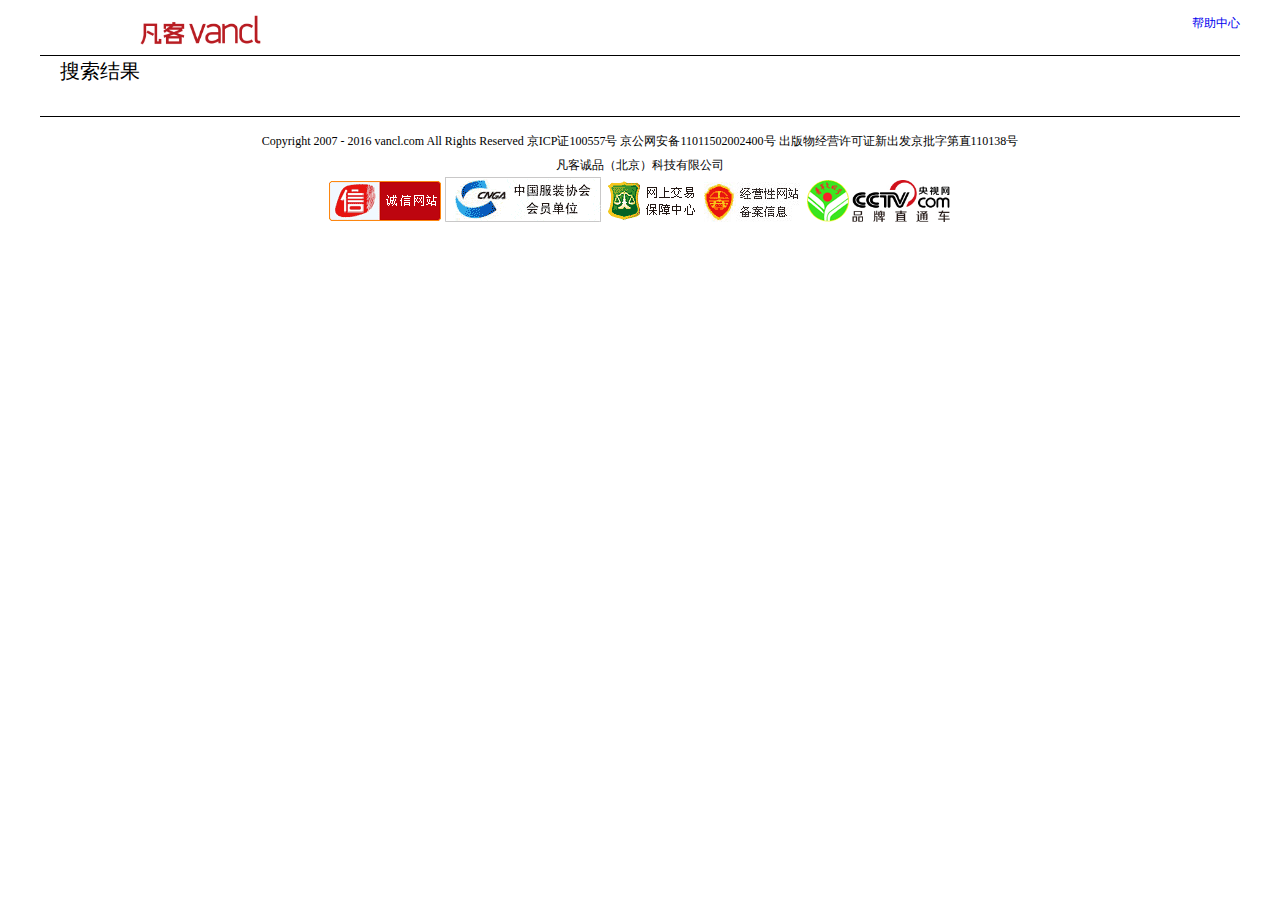
<file: pc-shop/search.html>
<!DOCTYPE html>
<html>
	<head>
		<meta charset="UTF-8">
		<title>中文搜索</title>
		<link rel="stylesheet" type="text/css" href="css/ljz.css"/>
		<style>
			* {
				margin: 0;
				padding: 0;
			}
			a{text-decoration: none}
			li{list-style: none}
			img{border: none}
			header{
				width: 1200px;
				height: 40px;
				padding-top: 15px;
				border-bottom: 1px solid black;
				margin: 0 auto;
			}
			header img{
				height: 30px;
				float: left;
				margin-left: 100px;
			}
			header span{
				float: right;
				font-size: 12px;	
			}
			aside{
				font-weight: 500;
				font-size: 20px;
				line-height: 30px;
				width: 150px;
				height: 30px;
				margin-left: 20px;
			}
			footer{
				width: 1200px;
				height: 124px;
				padding-top:12px;
				margin-bottom: 14px;
				text-align: center;
				font-size: 12px;
				border-top: 1px solid black;
				margin: 30px auto;
			}
			footer p{
				line-height: 24px
			}
			footer span a:nth-child(1){
				background: url("img/spritesbgtop.png") no-repeat scroll 0 -581px transparent;
				display: inline-block;
				height: 42px;
				width: 113px;
			}
			footer span a:nth-child(2){
				background: url("img/spritesbgtop.png") no-repeat scroll 0 -629px transparent;
				display: inline-block;
				height: 45px;
				width: 156px;
			}
			footer span a:nth-child(3){
				background: url("img/spritesbgtop.png") no-repeat scroll 0 -675px transparent;
				display: inline-block;
				height: 42px;
				width: 96px;
			}
			footer span a:nth-child(4){
				background: url("img/spritesbgtop.png") no-repeat scroll -97px -675px transparent;
				display: inline-block;
				height: 42px;
				width: 101px;
			}
			footer span a:nth-child(5){
				background: url("img/spritesbgtop.png") no-repeat scroll -202px -675px transparent;
				display: inline-block;
				height: 42px;
				width: 42px;
			}
			footer span a:nth-child(6){
				background: url("img/kexin_brand_for_others.png") no-repeat;
				background-size: 98px;
				display: inline-block;
				height: 42px;
				width: 100px;
			}
		</style>
	</head>
	<body>
		<header>
			<a href="index.html"><img src="img/logo18546.png" alt=""></a> 
			<span><a href="http://help.vancl.com/">帮助中心</a></span>
		</header>
		<div class="main">
		<aside>
			搜索结果
		</aside>
			<ul class="goodsUl" id="goodsUl">
				
			</ul>
		</div>
		<footer>
			<p>Copyright 2007 - 2016 vancl.com All Rights Reserved 京ICP证100557号 京公网安备11011502002400号 出版物经营许可证新出发京批字第直110138号</p>
			<p>凡客诚品（北京）科技有限公司</p>
			<span>
				<a href="#"></a>
				<a href="#"></a>
				<a href="#"></a>
				<a href="#"></a>
				<a href="#"></a>
				<a href="#"></a>
			</span>
		</footer>
		<script src="js/jquery-1.12.3.min.js" type="text/javascript" charset="utf-8"></script>
		<script type="text/javascript">
			var str = location.search.substr(1);
			var searchText = str.split("=");
			var newText = decodeURI(searchText[1]);
			$.ajax({
				"url":"http://h6.duchengjiu.top/shop/api_goods.php",
				"type": "GET",
				"dataType": "json",
				"data": {
					"search_text": newText
				},
				"success": function(response){
					console.log(response);
					
					for(var i=0;i<response.data.length;i++){
					
						$("#goodsUl").append('<li><img src="' +response.data[i].goods_thumb+ '" alt="" /><div><p><a href="detail.html?goods_id=' +response.data[i].goods_id+ '">' +response.data[i].goods_name+  '</a></p><p>' +response.data[i].goods_desc+  '</p><p class="oP">￥' +response.data[i].price+' &nbsp&nbsp&nbsp&nbsp&nbsp&nbsp&nbsp&nbsp&nbsp&nbsp&nbsp&nbsp<a href="detail.html?goods_id=' +response.data[i].goods_id+' "><button class="addCart">点击查看详情</button></a></p></div></li>')
					}
				}
				
			});
		</script>
	</body>
</html>
</file>
<file: pc-shop/css/index.css>
*{margin: 0;padding:0}
a{text-decoration: none}
li{list-style: none}
img{border: none}
header{
    width: 100%;
    height:32px;
    background-color: #F7F7F7;
    border-bottom:1px solid #ccc;
    overflow: hidden;
}
header>div{
    width: 1200px;
    height:32px;
    margin:0 auto;
}
header>div{width: 1200px;margin:0 auto;
    display: flex;flex-direction:row-reverse;
    line-height: 32px;
    font-size: 12px;
   }
header div a{color:#808080;margin: 0 5px}
header div a:hover{color: #a10000}
header img{position: relative;top:6px;margin-right: 5px;}
nav{
    width:100%;
}
nav .search{
    width: 1200px;
    height:62px;
    margin:20px auto 0px;
}
nav .search .search-1{
    width: 438px;
    height:62px;
    float: right;
}
nav .search .search-1 .a1{
    width: 300px;
    height:29px;
    float: left;
    margin-right: 30px
}
nav .search .search-1 .a1 .b1{
    width: 249px;
    height:27px;
    border:1px solid black;
    float: left;
}
nav .search .search-1 .a1 .b2{
    width: 49px;
    height:29px;
    float: left;
    border: none;
    outline: none;
    background: url("../img/vanclsprite.png") no-repeat -100px 0;
}
nav .search .search-1 .a2{
    width: 80px;
    height:30px;
    background: url("../img/vanclsprite.png") no-repeat -150px 0;
    float: left;
}
nav .search .search-1 .a2 span{
    font-size: 12px;
    margin-left: 30px;
    line-height: 28px;
    color:white
}
nav .search .search-1 span{
    font-size: 12px;
    margin-left: 30px;
}
nav .nav{
    width: 1200px;
    height:22px;
    margin:10px auto 50px;
    display: flex;
    flex-direction: row;
}
nav .nav>a{
    display: block;
    width: 185px;
    height:46px;
    background: url("../img/logo18546.png");  
}
nav .nav>ul{
    display: block;
    width: 1000px;
    height:22px;
    padding-top: 24px;
    display: flex;
    flex-direction: space-around;
    margin-left: 15px;
}
nav .nav>ul>li{
    float: left;
    margin: 0 29px;
    font-size: 14px;
}
nav .nav>ul>li a{
    color:#A10000
}
nav .banner{
    width: 1200px;
    height:535px;
    margin: 0 auto;
    /* border: 1px solid #000; */
    position: relative;
    overflow: hidden;
}

nav .banner ul{
    list-style: none;
}
nav .banner ul li{
    position: absolute;
    top: 0;
    left: 0;
    display: none;
}
nav .banner ul li.oLi{
    display: block;
}
.btns a{
    position: absolute;
    width: 28px;
    height: 60px;
    top: 50%;
    margin-top: -20px;
    z-index: 999;
}
.btns a.leftBtn{
    left: 10px;
    background: url("../img/focus_lr0918.png") no-repeat 
}
.btns a.leftBtn:hover{
    background: url("../img/focus_lr0918.png") no-repeat 0 -60px;
}
.btns a.rightBtn{
    right: 10px;
    background: url("../img/focus_lr0918.png") no-repeat -52px 0;
}
.btns a.rightBtn:hover{
    background: url("../img/focus_lr0918.png") no-repeat -52px -60px;
}
.circles{
    position: absolute;
    bottom: 10px;
    right: 500px;
    width: 150px;
    height: 18px;
}
.circles ol{
    list-style: none;
}
.circles ol li{
    float: left;
    width: 18px;
    height: 18px;
    margin-right: 10px;
    border-radius: 50%;
    background-color: #DDDDDD;
    cursor: pointer;
}
.circles ol li.cur{
    background-color: #A10000;
}
nav .czt{
    margin:30px auto  40px;
    display: block;
    width: 1200px;
}
.main{
    width: 1200px;
    margin: 0 auto;
}
.main h2{
    width: 1200px;
    height: 60px;
    background: url("../img/ms_bg0814.png");
}
.main h2 p{
    float: right;
    color: white;
    font-weight: 100;
    line-height: 60px;
    font-size: 18px;
}
.main h2 p span{
   color: red;
   margin-right:16px; 
   margin-left:21px;
   
}
.main .miaosha{
    width: 1200px;
    height: 470px;
    margin: 0 auto;
    /* background-color: #ccc */
}
.main .miaosha .subnav{
    width: 234px;
    height: 450px;
    margin-top: 30px;
    background-color: red; 
}
.xinping{
    width: 1200px;
    margin: 0 auto 50px;
}
.xinping h3{
    margin: 30px 0;
    text-align: center;
    font-size: 18px;
    font-weight: 100;
}
.xinping .x1{
    width: 272px;
    height: 414px;
    background-color: skyblue;
}
aside{
    width: 100%;
    height: 309px;
    border-bottom: 1px solid black
}
aside div{
    width: 1198px;
    height: 282px;
    border: 1px solid #e0e0e1;
    margin: 0 auto;
}
aside div div:first-child{
    width: 1118px;
    height: 138px;
    margin: 33px auto 23px;
    border: none;
}
aside div div:first-child ul{
    display: flex;
    justify-content: space-between;
}
aside div div:first-child ul li{
    width: 370px;
    height: 138px;
    text-align: center
}
aside div div:first-child ul li:nth-child(1) p{
    font-size: 14px;
    padding:5px 10px;
    background: #b81c22 ;
    color: white;
    display: block;
    width: 120px;
    margin: 0 auto;
}
aside div div:first-child ul li:nth-child(2){
    border-left:1px solid #e0e0e1;
    border-right:1px solid #e0e0e1;
}
aside div div:first-child ul li:nth-child(2) p{
    font-size: 14px;
    line-height: 20px;
    color: #727171
}
aside div div:first-child ul li:not(:last-child) img{
    margin: 20px auto;
}
aside div div:first-child ul li:nth-child(3) img{
    width:104px;
    margin: 0 auto;
    display: block;
}
aside div div:first-child ul li:nth-child(3) p{
    font-size: 14px;
    margin-top:10px;
}
aside div div:last-child{
    width: 1118px;
    height: 26px;
    padding: 17px 0 14px;
    background-color: #f8f8f8;
    border: none;
}
aside div div:last-child ul{
    display: flex;
    justify-content: space-between;
}
aside div div:last-child ul li{
    width: 179px;
    height: 26px;
    font-size: 14px;
    text-align: center;
    border-left: 1px solid #e0e0e1;
}
aside div div:last-child ul li:first-child{
    border: none;
}
aside div div:last-child ul li a{
    color: black
}
footer{
    width: 100%;
    height: 124px;
    padding-top:12px;
    margin-bottom: 14px;
    text-align: center;
    font-size: 12px;
    
}
footer p{
    line-height: 24px
}
footer span a:nth-child(1){
    background: url("../img/spritesbgtop.png") no-repeat scroll 0 -581px transparent;
    display: inline-block;
    height: 42px;
    width: 113px;
}
footer span a:nth-child(2){
    background: url("../img/spritesbgtop.png") no-repeat scroll 0 -629px transparent;
    display: inline-block;
    height: 45px;
    width: 156px;
}
footer span a:nth-child(3){
    background: url("../img/spritesbgtop.png") no-repeat scroll 0 -675px transparent;
    display: inline-block;
    height: 42px;
    width: 96px;
}
footer span a:nth-child(4){
    background: url("../img/spritesbgtop.png") no-repeat scroll -97px -675px transparent;
    display: inline-block;
    height: 42px;
    width: 101px;
}
footer span a:nth-child(5){
    background: url("../img/spritesbgtop.png") no-repeat scroll -202px -675px transparent;
    display: inline-block;
    height: 42px;
    width: 42px;
}
footer span a:nth-child(6){
    background: url("../img/kexin_brand_for_others.png") no-repeat;
    background-size: 98px;
    display: inline-block;
    height: 42px;
    width: 100px;
}
section{
    position: fixed;
    bottom: 50px;
    right: 50px;
    width: 75px;
    height: 205px;
    background: url("../img/baywindow.png") no-repeat;
}
section a{
    display: block;
}
section a:nth-child(1){
    width: 75px;
    height: 75px;
}
section a:nth-child(2){
    width: 75px;
    height: 75px;
}
section a:nth-child(3){
    width: 75px;
    height: 55px;
}
</file>
<file: pc-shop/css/ljz.css>
.shop{
	overflow: hidden;
    margin:0 auto 30px;
    padding-bottom: 20px;
    width: 100%;
    display: flex;
    justify-content: space-around;
    flex-wrap:wrap;
}
.shop li{
	display: block;
    width: 250px;
    padding-top:20px;
	height: 360px;
	margin-top: 20px;
	text-align: center;
    border:1px solid #e0e0e1;
    -webkit-transition:all 0.5s linear;
    -moz-transition:all 0.5s linear;
    transition:all 0.5s linear;
}
.shop li:hover{
    box-shadow: 5px 5px 5px #999, -5px 5px 5px #999;
}
.shop li img{
	width: 200px;
}
.shop li div{
    width: 200px;
    margin: 0 auto;
}
.shop li div p{
    font-size: 14px
}
.price{
	background: indianred;
	font-size: 16px;
	color: white;
}
.button{
    /*position: absolute;*/
    /*right: 90px;*/
    /*bottom: -12px;*/
    width: 1000px;
    height: 30px;
    margin: 0 auto;
}
#ButtonPrev{
    color: black;
    display: inline-block;
    float: left;
    width: 140px;
    height: 30px;
    border:1px solid gainsboro;
    background-color: #dddddd;
    text-align: center;
    line-height: 30px;
    cursor:pointer;
}
#ButtonNext{
    color: black;
    display: inline-block;
    float: right;
    width: 140px;
    height: 30px;
    border:1px solid gainsboro;
    background-color: #dddddd;
    text-align: center;
    line-height: 30px;
    cursor:pointer;
}
.button-center{
    float: left;
    overflow: hidden;
    width:690px;
    height: 30px;
}
#ButtonCenter{
    float: left;
    width: 4000px;
    height:30px;
    margin-left: 0;
}
#ButtonCenter span{
    width: 30px;
    height: 30px;
    float: left;
    border:1px solid #666666;
    background-color: #dddddd;
    text-align: center;
    line-height: 30px;
    margin-left: 20px;
    cursor:pointer;
}
#ButtonCenter span.button-center-span{
    background: firebrick;
}
.main{
    width: 1200px;
    margin: 0 auto;
}
.main .goodsUl{
	overflow: hidden;
	margin: 0 auto;
	width: 100%;
    list-style: none;
    display: flex;
    justify-content: space-around;
    flex-wrap:wrap;
}

.main .goodsUl li{
	float: left;
	width: 230px;
    height: 400px;
    margin-top: 10px;
    margin-bottom: 10px;
    padding-top:20px;
    text-align: center;
    font-size: 14px;
    border:1px solid #e0e0e1;
    -webkit-transition:all 0.5s linear;
    -moz-transition:all 0.5s linear;
    transition:all 0.5s linear;
}
.main .goodsUl li:hover{
    box-shadow: 3px 3px 3px #999, -3px 3px 3px #999;
}
.main .goodsUl li img{
	width: 200px;
}
.main .goodsUl li div{
    width: 200px;
    margin: 0 auto;
}
.oP{
	color: red;
	font-weight: bold;
}
</file>
<file: pc-shop/css/cart.css>
*{margin: 0;padding:0}
a{text-decoration: none}
li{list-style: none}
img{border: none}
header{
    width: 1090px;
    height: 40px;
    padding-top: 15px;
    border-bottom: 1px solid black;
    margin: 0 auto;
}
header img{
    height: 30px;
    float: left;
    margin-left: 100px;
}
header span{
    float: right;
    font-size: 14px;
}
.operate {
  width: 30px;
  line-height: 30px;
  background: #ccc;
  cursor: pointer;
  text-align: center;
  padding: 5px 10px;
}
.shop{
    width: 1090px;
    /*background-color: #e31436;*/
    margin: 0 auto;
    font-size: 15px;
}
.shop>div:first-child{
    background: url(../img/newProm.gif.png);
    background-position: 0 0;
    height: 28px;
    width: 540px;
    margin-top: 10px;
    line-height: 28px;
    font-size: 12px;
    font-weight: 500;
}
.shop>div:first-child span:nth-child(1){
    color: white;
    margin:0 50px;
    display: block;
    float: left;
}
.shop>div:first-child span:nth-child(2){
    float: left;
    margin:0 50px;
    display: block
}
.shop>div:first-child span:nth-child(3){
    float: left;
    margin:0 40px;
    display: block
}
.shop h1{
    height: 30px;
    font-size: 20px;
    line-height: 30px;
    margin: 10px 0;
}
.shop h5 span{
    color: #e31436
} 
.shop h1 div{
    height: 30px;
    overflow: hidden;
    padding-left: 45px;
    width: 30px;
    background: url(../img/newpromotion.gif.png) no-repeat;
    background-position: -460px 0;
    float: left;
}
.shop-list{
    width: 100%;
    height: 37px;
    border: 1px solid #ddd;
    margin-top: 10px;
    background: url(../img/carthd.png)
}
.shop-list-check{
    display: inline-block;
    float: left;
    width: 134px;
    height: 100%;
    font-weight: 500px;
    color: black;
    /*text-indent: 20px;*/
}
.shop-list-check input{
    width: 17px;
    height: 18px;
    margin: 10px 7px 0 15px;
    float:left;
}
.shop-list-check i{
    float: left;
    width: 30px;
    height: 18px;
    margin: 10px 0 0 0;
    font-style: normal;
}
.shop-list-mas{
    display: inline-block;
    float: left;
    width: 422px;
    height: 100%;
    line-height: 36px;
    font-weight: 500px;
    color: black;
}
.shop-list-one{
    display: inline-block;
    float: left;
    width: 150px;
    height: 100%;
    line-height: 36px;
    font-weight: 500px;
    color: black;
}
.shop-list-s{
    display: inline-block;
    float: left;
    width: 147px;
    height: 100%;
    line-height: 36px;
    font-weight: 500px;
    color: black;
}
.shop-list em{
    float: left;
    width: 128px;
    height: 100%;
    line-height: 36px;
    font-weight: 500px;
    color: black;
}
.shop-list span{
    float: left;
    width: 107px;
    height: 100%;
    line-height: 36px;
    font-weight: 500px;
    color: black;
}
.goods{
    width: 1088px;
    height: 121px;
    border: 1px solid #ddd;
    /*background-color: #fffbf0;*/
    margin-top: 50px;
}
.goods-box{
    float: left;
    width: 525px;
    height: 100%;
}
.goods-box img{
    width: 80px;
    height: 80px;
    margin-top: 20px;
    float: left;
}
.goods-box input{
    width: 17px;
    height: 18px;
    margin: 50px 7px 0 15px;
    float:left;
}
.goods-box p {
    float: left;
    margin-top: 25px;
    margin-left: 17px;
    color: #333;

}
.goods-one{
    float: left;
    width: 108px;
    height: 80px;
    text-align: center;
    /*margin-left: 300px;*/
    padding-top: 25px;
    font-weight: bold;
    padding-right: 20px;
}
.goods-lists{
    float: left;
    width: 120px;
    height: 80px;
    padding-left: 20px;
    padding-top: 25px;
    padding-right: 20px;
}
.left-button{
    width: 22px;
    height: 22px;
    font-size: 20px;
    text-align: center;
    line-height: 22px;
    border: 1px solid #dddddd;
    cursor:pointer;
    float: left;
}
.right-button{
    float: left;
    width: 22px;
    height: 22px;
    font-size: 20px;
    text-align: center;
    line-height: 22px;
    border: 1px solid #dddddd;
    cursor:pointer;
}
.center-text{
    width: 43px;
    height: 22px;
    float: left;
    border-right: none;
    border-left: none;
    border-top: 1px solid #ddd;
    border-bottom: 1px solid #ddd;
    text-align: center;
}
.goods-sum{
    float: left;
    width: 108px;
    height: 80px;
    text-align: center;
    /*margin-left: 300px;*/
    padding-top: 25px;
    font-weight: bold;
    padding-right: 20px;
    padding-left: 10px;
}
.goods-op{
    float: left;
    width: 85px;
    height: 80px;
    padding: 25px 20px 0 31px;
    cursor:pointer;
}
.goods-op:hover{
    text-decoration:underline;
}
.shop-set{
    width:1088px;
    /*height: 60px;*/
    border:1px solid #ddd;
    background-color: #FFFEF5;
    margin: 0 auto;
    margin-top: 50px;
    height: 104px;
}
.shop-set span{
    cursor:pointer;
}
.shop-set-box{
    width: 100%;
    height: 40px;
    padding: 10px 0;
}
.shop-set-box input{
    width: 17px;
    height: 18px;
    margin: 12px 7px 0 15px;
    float:left;
}
.shop-set-box>span{
    display: block;
    width: 200px;
    margin-left:30px;
    margin-top: 50px;
    font-size:14px;
}
.shop-set-box>span em{
    font-size: 22px;
    color: #e31436
}
.shop-set-box a{
    width: 120px;
    height: 61px;
    background-color: #e31436;
    float: right;
    text-align: center;
    line-height: 60px;
    font-size: 20px;
    color: white;
    display: block;
    margin-top: -50px
}
.shop-set-box a:hover{
    opacity:0.8;
}
.shop-set-box p{
     font-size:12px;
    
     margin-bottom: 20px
}
.shop-set-box p em{
    font-size: 12px;
    margin: 0 5px;
    color: #e31436;
}
.shop-set-box p span{
    display: block;
    margin: 0 30px;
    float: left;
}

footer{
    width: 1090px;
    height: 124px;
    padding-top:12px;
    margin-bottom: 14px;
    text-align: center;
    font-size: 12px;
    border-top: 1px solid black;
    margin: 30px auto;
}
footer p{
    line-height: 24px
}
footer span a:nth-child(1){
    background: url("../img/spritesbgtop.png") no-repeat scroll 0 -581px transparent;
    display: inline-block;
    height: 42px;
    width: 113px;
}
footer span a:nth-child(2){
    background: url("../img/spritesbgtop.png") no-repeat scroll 0 -629px transparent;
    display: inline-block;
    height: 45px;
    width: 156px;
}
footer span a:nth-child(3){
    background: url("../img/spritesbgtop.png") no-repeat scroll 0 -675px transparent;
    display: inline-block;
    height: 42px;
    width: 96px;
}
footer span a:nth-child(4){
    background: url("../img/spritesbgtop.png") no-repeat scroll -97px -675px transparent;
    display: inline-block;
    height: 42px;
    width: 101px;
}
footer span a:nth-child(5){
    background: url("../img/spritesbgtop.png") no-repeat scroll -202px -675px transparent;
    display: inline-block;
    height: 42px;
    width: 42px;
}
footer span a:nth-child(6){
    background: url("../img/kexin_brand_for_others.png") no-repeat;
    background-size: 98px;
    display: inline-block;
    height: 42px;
    width: 100px;
}
</file>
<file: pc-shop/css/checkout.css>
* {
	margin: 0;
	padding: 0;
}
a{text-decoration: none}
li{list-style: none}
img{border: none}
.address {
	width: 100%;
	height: 220px;
	margin-top:10px;
	border: 1px solid #ccc
}
.address div{
	width: 150px;
	height: 220px;
	background-color: #EEEEEE;
	line-height: 220px;
	text-align: center;
	font-size: 14px;
	font-weight: 700;
	float: left;
}
.address>span{
	float: left;
	width: 240px;
	height: 150px;
	border: 1px dashed  #aaa;
	margin:30px 0 0 30px;
	line-height: 150px;
	text-align: center;
	display: block;
	cursor: pointer;
}
.address span:hover{
	border: 1px dashed #e31436;
	
}
.address-item{
    float: left;
    width: 240px;
    height: 150px;
	border: 1px dashed  #aaa;
	margin:30px 0 0 30px;
	display: block;
	cursor: pointer;
}
.address-item span{
    background-color: red;
    color: white;
}
.add {
	width: 400px;
	height: 300px;
	background-color: white;
	position: absolute;
	left: 500px;
	top: 100px;
	display: none;
	border: 5px solid #D2D2D2;
}
.add p{
	margin-top: 20px;
	font-size: 12px;
	margin-left: 20px;
}
.add span {
	background-color: #e31436;
	color: white;
	float: right;
	display: block;
	width: 20px;
	height: 20px;
	line-height: 20px;
	text-align: center;
}

.active {
	background: deepskyblue;
}

#order {
	width: 130px;
	height: 60px;
	border-radius: 15px;
	background: orange;
	font-size: 20px;
}
header{
    width: 1090px;
    height: 40px;
    padding-top: 15px;
    border-bottom: 1px solid black;
    margin: 0 auto;
}
header img{
    height: 30px;
    float: left;
    margin-left: 100px;
}
header span{
	float: right;
	font-size: 12px;	
}
a{color:black}
a:hover{
	color:#e31436
}
.operate {
  width: 30px;
  line-height: 30px;
  background: #ccc;
  cursor: pointer;
  text-align: center;
  padding: 5px 10px;
}
.shop{
    width: 1090px;
    /*background-color: #e31436;*/
    margin: 0 auto;
    font-size: 15px;
}
.shop>div:first-child{
    background: url(../img/newProm.gif.png);
    background-position: 0 -28px;
    height: 28px;
    width: 540px;
    margin-top: 10px;
    line-height: 28px;
    font-size: 12px;
    font-weight: 500;
}
.shop>div:first-child span:nth-child(1){
    margin:0 50px;
    display: block;
    float: left;
}
.shop>div:first-child span:nth-child(2){
	float: left;
	color: white;
    margin:0 50px;
    display: block
}
.shop>div:first-child span:nth-child(3){
    float: left;
    margin:0 40px;
    display: block
}
.shop .address-ul{
    width: 600px;
    height: 200px;
    background-color: red;
}
.shop h1{
    height: 30px;
    font-size: 20px;
    line-height: 30px;
    margin: 10px 0;
}
.shop h5 span{
    color: #e31436
} 
.shop h1 div{
    height: 30px;
    overflow: hidden;
    padding-left: 45px;
    width: 30px;
    background: url(../img/newpromotion.gif.png) no-repeat;
    background-position: -460px 0;
    float: left;
}
.shop-list{
    width: 100%;
    height: 37px;
    border: 1px solid #ddd;
    margin-top: 10px;
    background: url(../img/carthd.png)
}
.shop-list-check{
    display: inline-block;
    float: left;
    width: 134px;
    height: 100%;
    font-weight: 500px;
    color: black;
    /*text-indent: 20px;*/
}
.shop-list-check input{
    width: 17px;
    height: 18px;
    margin: 10px 7px 0 15px;
    float:left;
}
.shop-list-check i{
    float: left;
    width: 30px;
    height: 18px;
    margin: 10px 0 0 0;
    font-style: normal;
}
.shop-list-mas{
    display: inline-block;
    float: left;
    width: 422px;
    height: 100%;
    line-height: 36px;
    font-weight: 500px;
    color: black;
}
.shop-list-one{
    display: inline-block;
    float: left;
    width: 150px;
    height: 100%;
    line-height: 36px;
    font-weight: 500px;
    color: black;
}
.shop-list-s{
    display: inline-block;
    float: left;
    width: 147px;
    height: 100%;
    line-height: 36px;
    font-weight: 500px;
    color: black;
}
.shop-list em{
    float: left;
    width: 128px;
    height: 100%;
    line-height: 36px;
    font-weight: 500px;
    color: black;
}
.shop-list span{
    float: left;
    width: 107px;
    height: 100%;
    line-height: 36px;
    font-weight: 500px;
    color: black;
}
#add{
    width: 500px;
    height: 350px;
    /* position: relative; */
}
#add p{
    margin-top: 0;   
}
#add>form>input{
    position: absolute;
    bottom:20px;
    right:40px;
}
div:nth-child(3){
    width: 1090px;
    height: 50px;
    background-color: #EFEFEF;
    margin: 30px auto;
    font-size: 15px;
}
div:nth-child(3) a{
    color: #A10000;
    font-size: 12px;
    line-height: 50px;
    float: right;
    margin-right: 50px;
}
div:nth-child(3) p{
    font-weight: 700;
    font-size: 14px;
    line-height: 50px;
    float: left;
    margin-left: 50px;
}
div:nth-child(4){
    width: 1090px;
    background-color: #EFEFEF;
    margin: 30px auto;
    font-size: 15px;
}
div:nth-child(5){
    width: 1090px;
    height: 50px;
    background-color: #EFEFEF;
    margin: 30px auto;
    font-size: 15px;
}
div:nth-child(5) span{
    float: right;
    font-size: 20px;
    line-height: 50px;
    color:#A10000
}
div:nth-child(6){
    width: 1090px;
    height: 40px;
    margin: 30px auto;
}
div:nth-child(6) div{
    width: 800px;
    height: 40px;
    border: 1px solid black;
    float: left;
    line-height: 40px;
    text-align: center;
    margin-left: 150px;
    font-size: 14px;
}
div:nth-child(6) button{
    width: 100px;
    height: 40px;
    background-color: #A10000;
    color: white;
    float: right;
    line-height: 40px;
    text-align: center;
    margin-right: 30px;
}
.goods{
    width: 1088px;
    height: 121px;
    border: 1px solid #ddd;
    /*background-color: #fffbf0;*/
    margin-top: 50px;
}
.goods-box{
    float: left;
    width: 525px;
    height: 100%;
}
.goods-box img{
    width: 80px;
    height: 80px;
    margin-top: 20px;
    float: left;
}
.goods-box input{
    width: 17px;
    height: 18px;
    margin: 50px 7px 0 15px;
    float:left;
}
.goods-box p {
    float: left;
    margin-top: 25px;
    margin-left: 17px;
    color: #333;

}
.goods-one{
    float: left;
    width: 108px;
    height: 80px;
    text-align: center;
    /*margin-left: 300px;*/
    padding-top: 25px;
    font-weight: bold;
    padding-right: 20px;
}
.goods-lists{
    float: left;
    width: 120px;
    height: 80px;
    padding-left: 20px;
    padding-top: 25px;
    padding-right: 20px;
}
.left-button{
    width: 22px;
    height: 22px;
    font-size: 20px;
    text-align: center;
    line-height: 22px;
    border: 1px solid #dddddd;
    cursor:pointer;
    float: left;
}
.right-button{
    float: left;
    width: 22px;
    height: 22px;
    font-size: 20px;
    text-align: center;
    line-height: 22px;
    border: 1px solid #dddddd;
    cursor:pointer;
}
.center-text{
    width: 43px;
    height: 22px;
    float: left;
    border-right: none;
    border-left: none;
    border-top: 1px solid #ddd;
    border-bottom: 1px solid #ddd;
    text-align: center;
}
.goods-sum{
    float: left;
    width: 108px;
    height: 80px;
    text-align: center;
    /*margin-left: 300px;*/
    padding-top: 25px;
    font-weight: bold;
    padding-right: 20px;
    padding-left: 10px;
}
.goods-op{
    float: left;
    width: 85px;
    height: 80px;
    padding: 25px 20px 0 31px;
    cursor:pointer;
}
.goods-op:hover{
    text-decoration:underline;
}
footer{
    width: 1090px;
    height: 124px;
    padding-top:12px;
    margin-bottom: 14px;
    text-align: center;
    font-size: 12px;
    border-top: 1px solid black;
    margin: 30px auto;
}
footer p{
    line-height: 24px
}
footer span a:nth-child(1){
    background: url("../img/spritesbgtop.png") no-repeat scroll 0 -581px transparent;
    display: inline-block;
    height: 42px;
    width: 113px;
}
footer span a:nth-child(2){
    background: url("../img/spritesbgtop.png") no-repeat scroll 0 -629px transparent;
    display: inline-block;
    height: 45px;
    width: 156px;
}
footer span a:nth-child(3){
    background: url("../img/spritesbgtop.png") no-repeat scroll 0 -675px transparent;
    display: inline-block;
    height: 42px;
    width: 96px;
}
footer span a:nth-child(4){
    background: url("../img/spritesbgtop.png") no-repeat scroll -97px -675px transparent;
    display: inline-block;
    height: 42px;
    width: 101px;
}
footer span a:nth-child(5){
    background: url("../img/spritesbgtop.png") no-repeat scroll -202px -675px transparent;
    display: inline-block;
    height: 42px;
    width: 42px;
}
footer span a:nth-child(6){
    background: url("../img/kexin_brand_for_others.png") no-repeat;
    background-size: 98px;
    display: inline-block;
    height: 42px;
    width: 100px;
}
</file>
